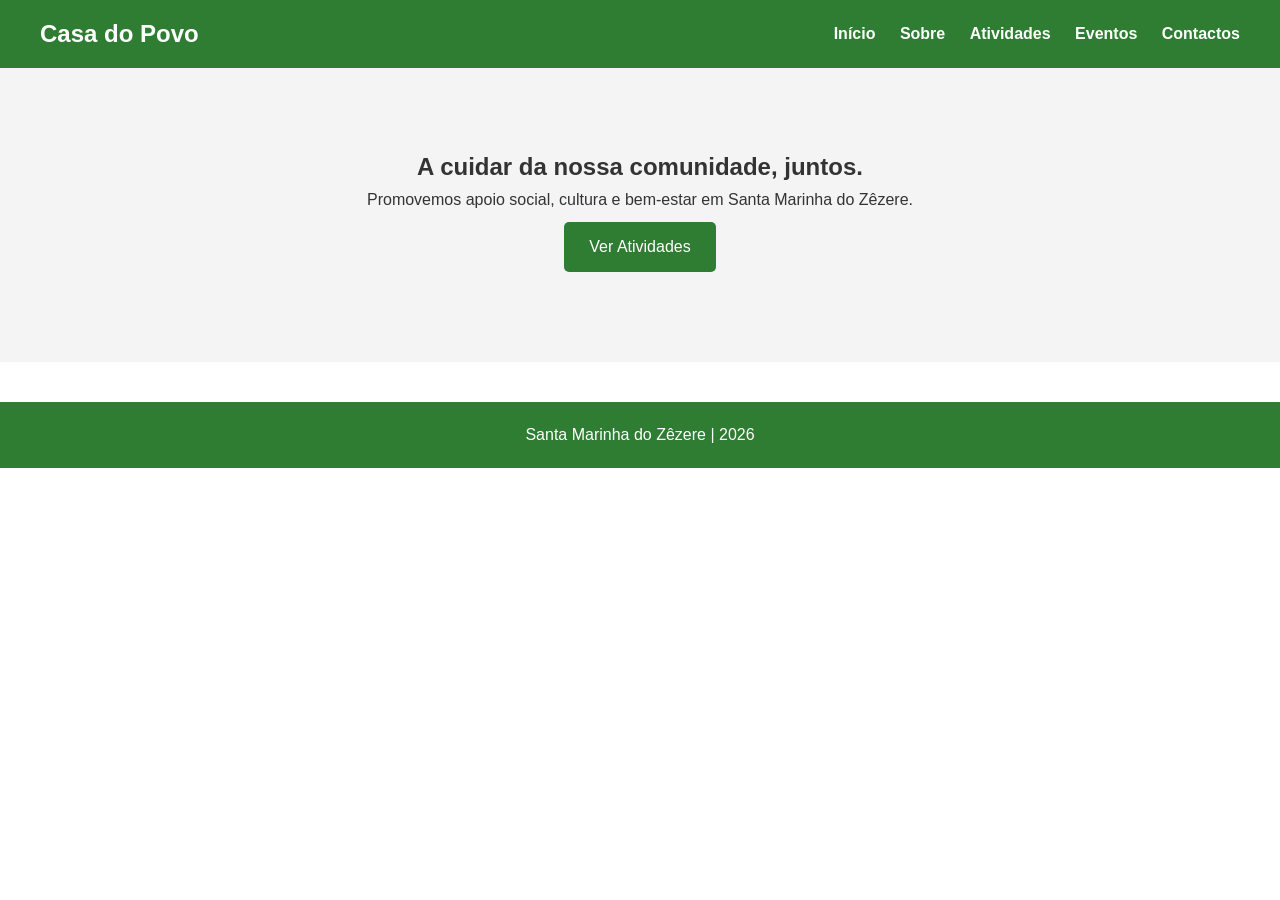
<file: index.html>
<!DOCTYPE html>
<html lang="pt">
<head>
<meta charset="UTF-8">
<title>Casa do Povo - Início</title>
<link rel="stylesheet" href="style.css">
</head>
<body>

<header>
    <h2>Casa do Povo</h2>
    <nav>
        <a href="index.html">Início</a>
        <a href="sobre.html">Sobre</a>
        <a href="atividades.html">Atividades</a>
        <a href="eventos.html">Eventos</a>
        <a href="contactos.html">Contactos</a>
    </nav>
</header>

<section class="hero section">
    <h1>A cuidar da nossa comunidade, juntos.</h1>
    <p>Promovemos apoio social, cultura e bem-estar em Santa Marinha do Zêzere.</p>
    <a href="atividades.html" class="btn">Ver Atividades</a>
</section>

<footer>
    Santa Marinha do Zêzere | 2026
</footer>

</body>
</html>
</file>
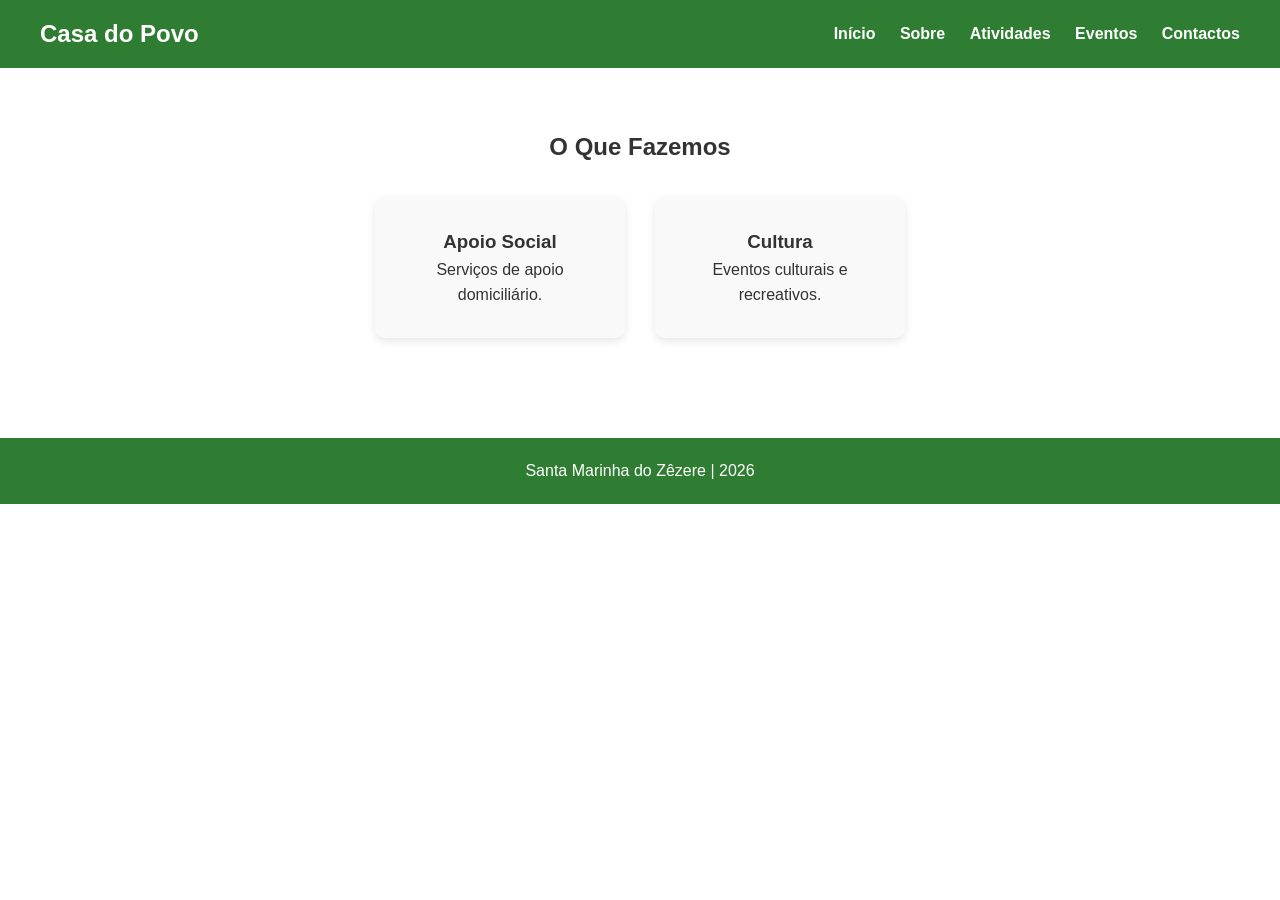
<file: atividades.html>
<!DOCTYPE html>
<html lang="pt">
<head>
<meta charset="UTF-8">
<title>Atividades</title>
<link rel="stylesheet" href="style.css">
</head>
<body>

<header>
    <h2>Casa do Povo</h2>
    <nav>
        <a href="index.html">Início</a>
        <a href="sobre.html">Sobre</a>
        <a href="atividades.html">Atividades</a>
        <a href="eventos.html">Eventos</a>
        <a href="contactos.html">Contactos</a>
    </nav>
</header>

<section class="section">
    <h1>O Que Fazemos</h1>
    <div class="cards">
        <div class="card">
            <h3>Apoio Social</h3>
            <p>Serviços de apoio domiciliário.</p>
        </div>
        <div class="card">
            <h3>Cultura</h3>
            <p>Eventos culturais e recreativos.</p>
        </div>
    </div>
</section>

<footer>
    Santa Marinha do Zêzere | 2026
</footer>

</body>
</html>
</file>
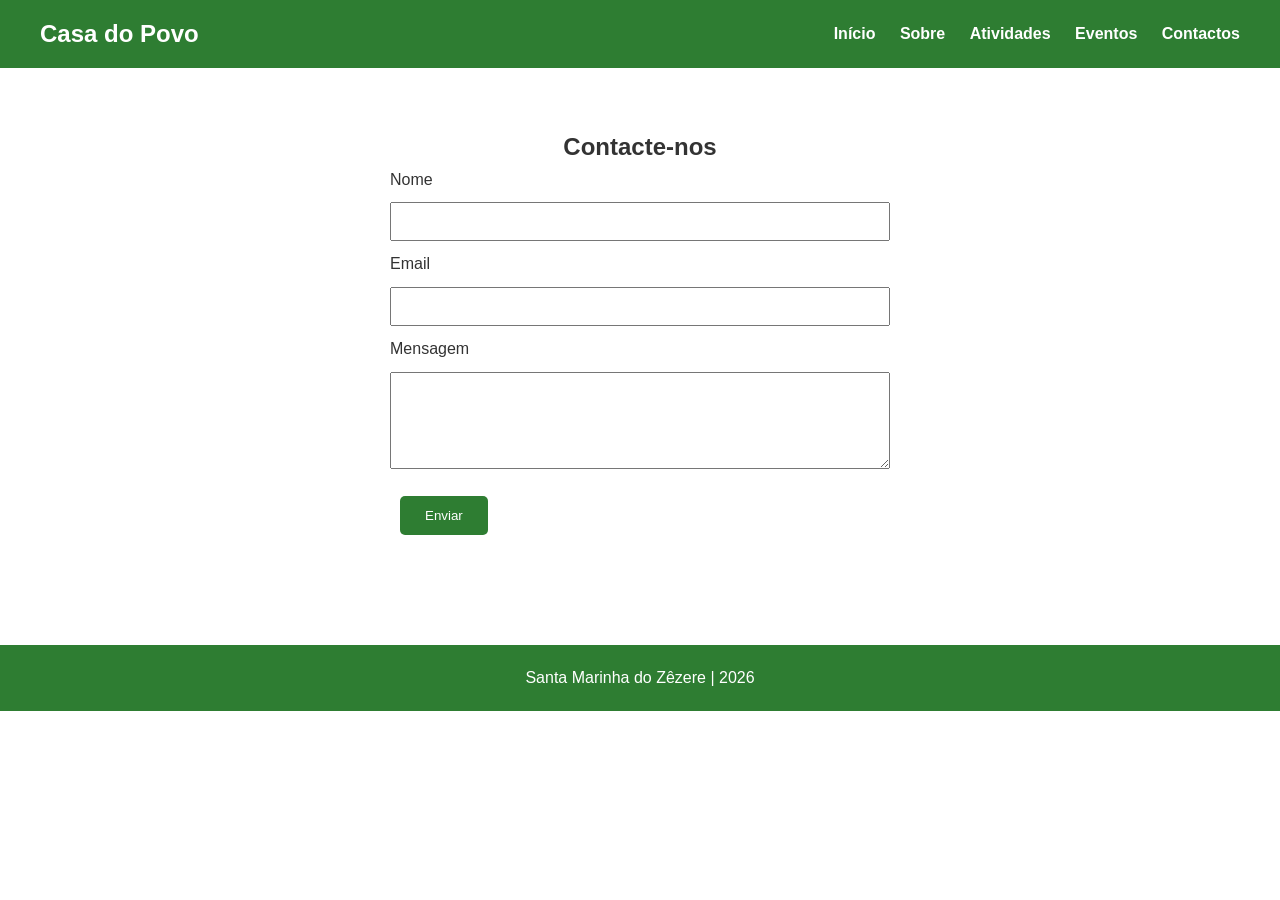
<file: contactos.html>
<!DOCTYPE html>
<html lang="pt">
<head>
<meta charset="UTF-8">
<title>Contactos</title>
<link rel="stylesheet" href="style.css">
</head>
<body>

<header>
    <h2>Casa do Povo</h2>
    <nav>
        <a href="index.html">Início</a>
        <a href="sobre.html">Sobre</a>
        <a href="atividades.html">Atividades</a>
        <a href="eventos.html">Eventos</a>
        <a href="contactos.html">Contactos</a>
    </nav>
</header>

<section class="section">
    <h1>Contacte-nos</h1>

    <form id="contactForm">
        <label>Nome</label>
        <input type="text" id="nome" required>

        <label>Email</label>
        <input type="email" id="email" required>

        <label>Mensagem</label>
        <textarea id="mensagem" rows="5" required></textarea>

        <button type="submit" class="btn">Enviar</button>

        <div id="formMessage"></div>
    </form>
</section>

<footer>
    Santa Marinha do Zêzere | 2026
</footer>

<script src="script.js"></script>
</body>
</html>
</file>
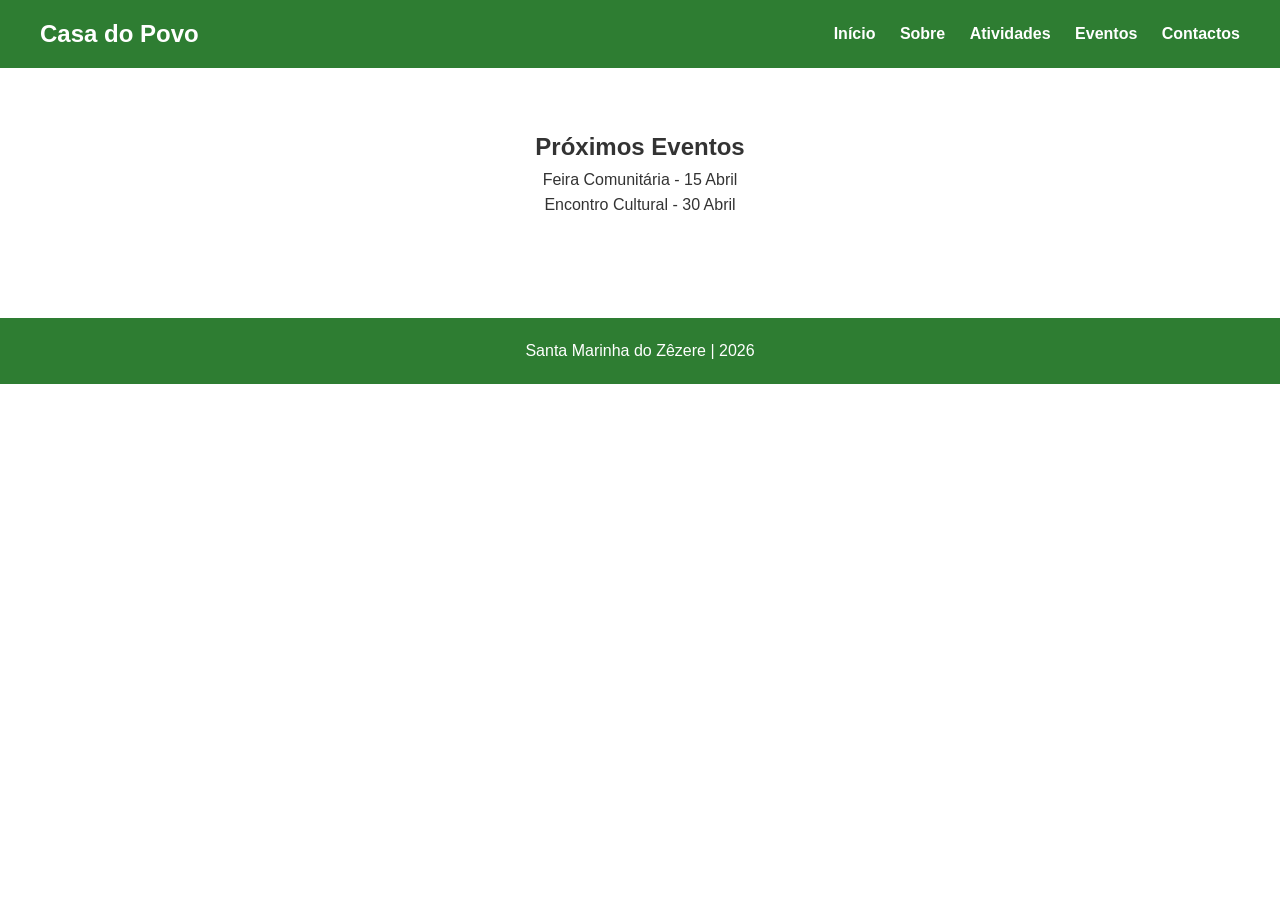
<file: eventos.html>
<!DOCTYPE html>
<html lang="pt">
<head>
<meta charset="UTF-8">
<title>Eventos</title>
<link rel="stylesheet" href="style.css">
</head>
<body>

<header>
    <h2>Casa do Povo</h2>
    <nav>
        <a href="index.html">Início</a>
        <a href="sobre.html">Sobre</a>
        <a href="atividades.html">Atividades</a>
        <a href="eventos.html">Eventos</a>
        <a href="contactos.html">Contactos</a>
    </nav>
</header>

<section class="section">
    <h1>Próximos Eventos</h1>
    <p>Feira Comunitária - 15 Abril</p>
    <p>Encontro Cultural - 30 Abril</p>
</section>

<footer>
    Santa Marinha do Zêzere | 2026
</footer>

</body>
</html>
</file>
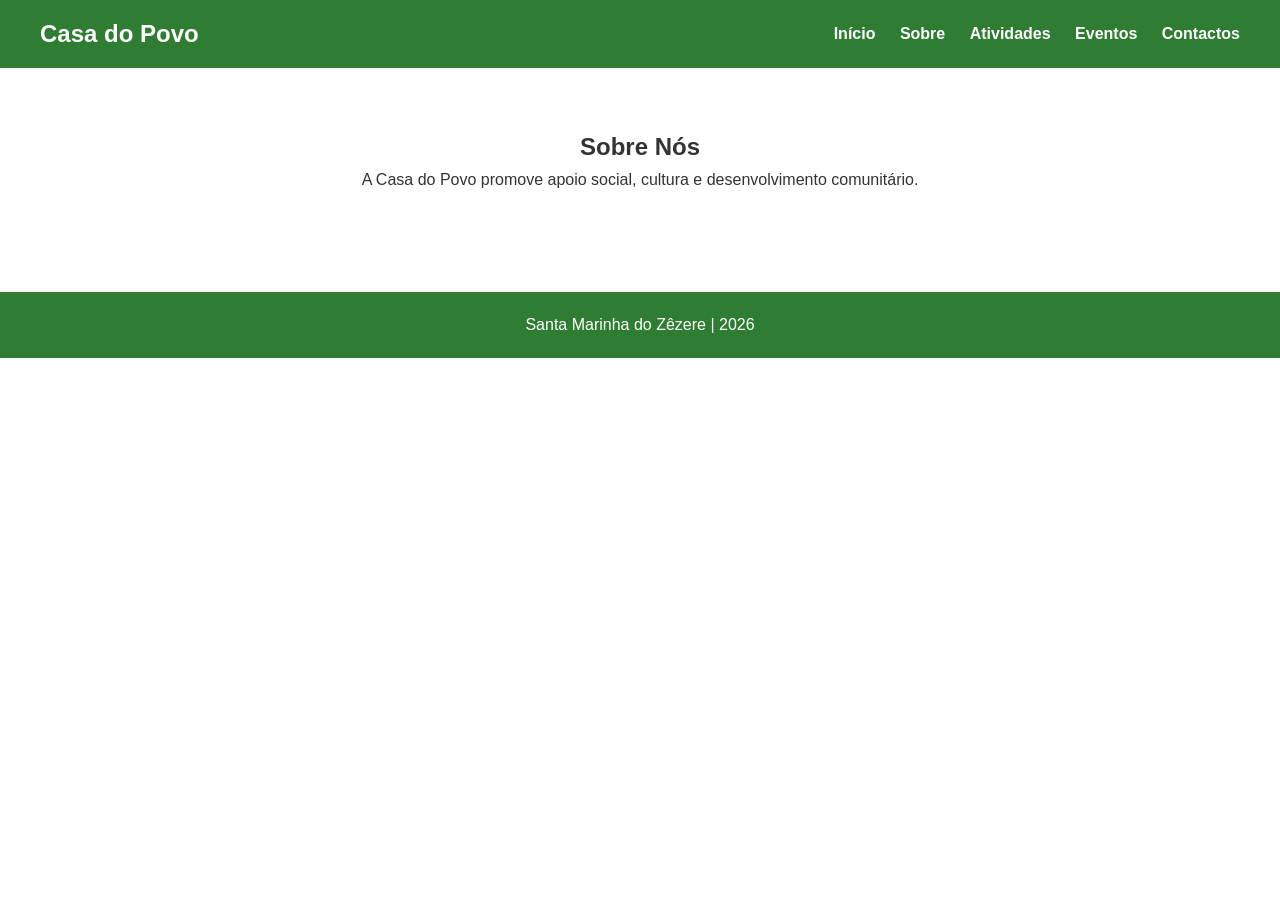
<file: sobre.html>
<!DOCTYPE html>
<html lang="pt">
<head>
<meta charset="UTF-8">
<title>Sobre Nós</title>
<link rel="stylesheet" href="style.css">
</head>
<body>

<header>
    <h2>Casa do Povo</h2>
    <nav>
        <a href="index.html">Início</a>
        <a href="sobre.html">Sobre</a>
        <a href="atividades.html">Atividades</a>
        <a href="eventos.html">Eventos</a>
        <a href="contactos.html">Contactos</a>
    </nav>
</header>

<section class="section">
    <h1>Sobre Nós</h1>
    <p>A Casa do Povo promove apoio social, cultura e desenvolvimento comunitário.</p>
</section>

<footer>
    Santa Marinha do Zêzere | 2026
</footer>

</body>
</html>
</file>
<file: style.css>
* {
    margin: 0;
    padding: 0;
    box-sizing: border-box;
    font-family: Arial, sans-serif;
}

body {
    line-height: 1.6;
    color: #333;
}

header {
    background: #2e7d32;
    padding: 15px 40px;
    display: flex;
    justify-content: space-between;
    align-items: center;
}

header h2 {
    color: white;
}

nav a {
    color: white;
    text-decoration: none;
    margin-left: 20px;
    font-weight: bold;
}

nav a:hover {
    text-decoration: underline;
}

.section {
    padding: 60px 40px;
    text-align: center;
}

.hero {
    background: #f4f4f4;
    padding: 80px 20px;
}

.btn {
    display: inline-block;
    padding: 12px 25px;
    margin: 10px;
    background: #2e7d32;
    color: white;
    text-decoration: none;
    border-radius: 5px;
    border: none;
    cursor: pointer;
}

.btn:hover {
    background: #1b5e20;
}

.cards {
    display: flex;
    justify-content: center;
    gap: 30px;
    flex-wrap: wrap;
    margin-top: 30px;
}

.card {
    background: #f9f9f9;
    padding: 30px;
    width: 250px;
    border-radius: 10px;
    box-shadow: 0 3px 10px rgba(0,0,0,0.1);
}

form {
    max-width: 500px;
    margin: auto;
    text-align: left;
}

form input, form textarea {
    width: 100%;
    padding: 10px;
    margin: 10px 0;
}

footer {
    background: #2e7d32;
    color: white;
    text-align: center;
    padding: 20px;
    margin-top: 40px;
}

.success {
    color: green;
    margin-top: 15px;
}

.error {
    color: red;
    margin-top: 10px;
}
</file>
